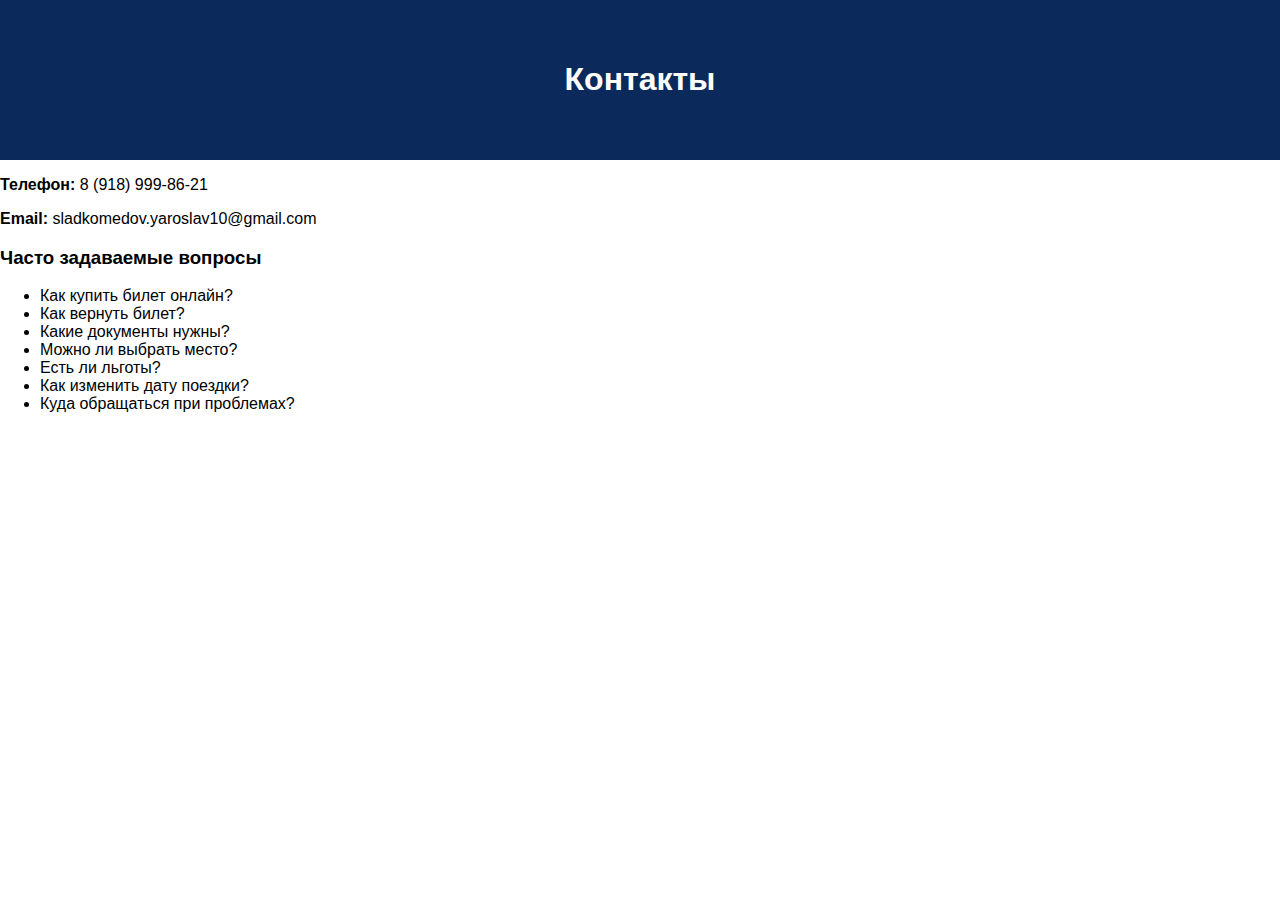
<file: contacts.html>
<!DOCTYPE html>
<html lang="ru">
<head>
<meta charset="UTF-8">
<title>Контакты</title>
<link rel="stylesheet" href="css/base.css">
<link rel="stylesheet" href="css/pages.css">
</head>
<body>
<header class="page-header"><h1>Контакты</h1></header>
<main class="container">
<p><strong>Телефон:</strong> 8 (918) 999-86-21</p>
<p><strong>Email:</strong> sladkomedov.yaroslav10@gmail.com</p>
<h3>Часто задаваемые вопросы</h3>
<ul>
<li>Как купить билет онлайн?</li>
<li>Как вернуть билет?</li>
<li>Какие документы нужны?</li>
<li>Можно ли выбрать место?</li>
<li>Есть ли льготы?</li>
<li>Как изменить дату поездки?</li>
<li>Куда обращаться при проблемах?</li>
</ul>
</main>
</body>
</html>
</file>
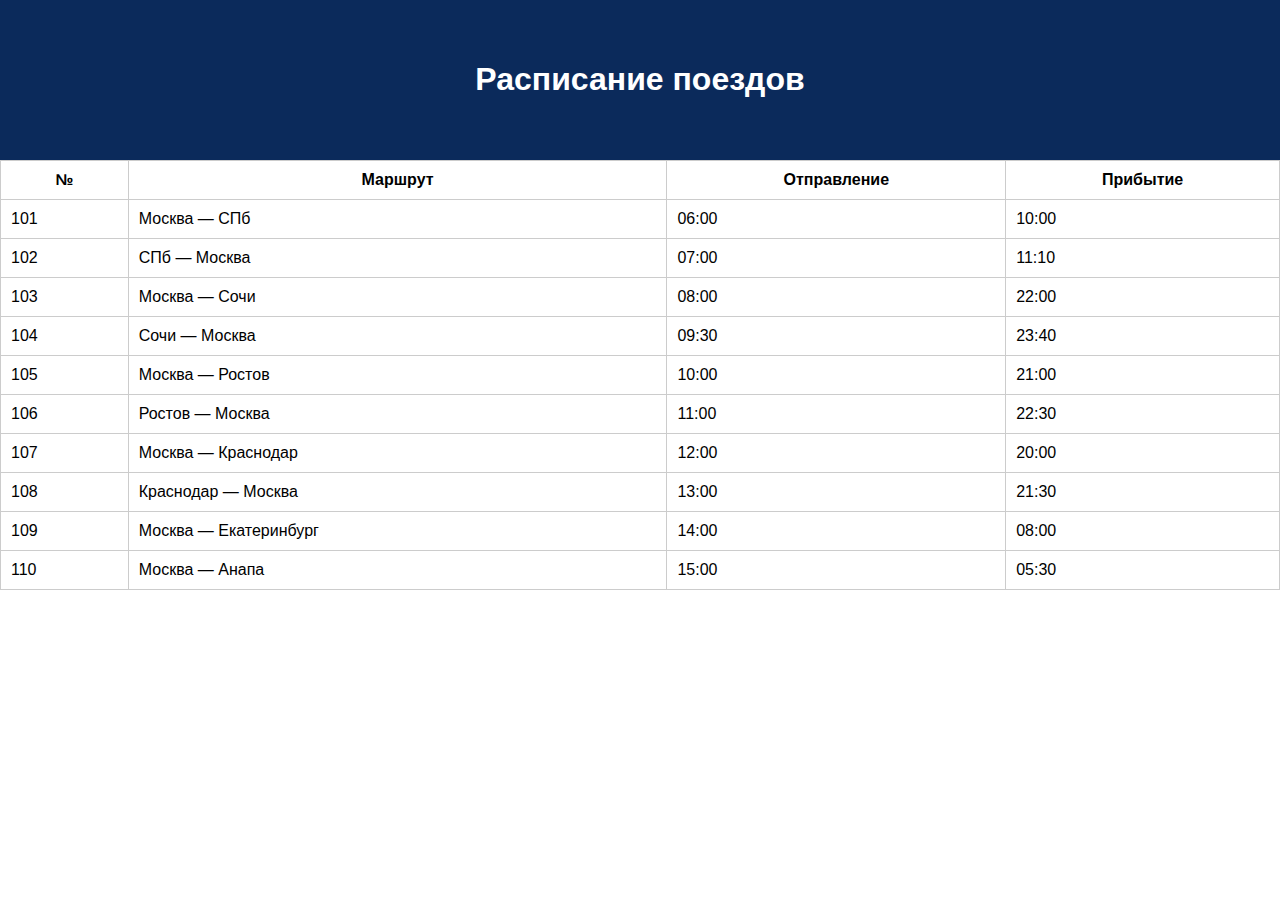
<file: schedule.html>
<!DOCTYPE html>
<html lang="ru">
<head>
<meta charset="UTF-8">
<title>Расписание поездов</title>
<link rel="stylesheet" href="css/base.css">
<link rel="stylesheet" href="css/pages.css">
</head>
<body>
<header class="page-header"><h1>Расписание поездов</h1></header>
<main class="container">
<table class="schedule-table">
<tr><th>№</th><th>Маршрут</th><th>Отправление</th><th>Прибытие</th></tr>
<tr><td>101</td><td>Москва — СПб</td><td>06:00</td><td>10:00</td></tr>
<tr><td>102</td><td>СПб — Москва</td><td>07:00</td><td>11:10</td></tr>
<tr><td>103</td><td>Москва — Сочи</td><td>08:00</td><td>22:00</td></tr>
<tr><td>104</td><td>Сочи — Москва</td><td>09:30</td><td>23:40</td></tr>
<tr><td>105</td><td>Москва — Ростов</td><td>10:00</td><td>21:00</td></tr>
<tr><td>106</td><td>Ростов — Москва</td><td>11:00</td><td>22:30</td></tr>
<tr><td>107</td><td>Москва — Краснодар</td><td>12:00</td><td>20:00</td></tr>
<tr><td>108</td><td>Краснодар — Москва</td><td>13:00</td><td>21:30</td></tr>
<tr><td>109</td><td>Москва — Екатеринбург</td><td>14:00</td><td>08:00</td></tr>
<tr><td>110</td><td>Москва — Анапа</td><td>15:00</td><td>05:30</td></tr>
</table>
</main>
</body>
</html>
</file>
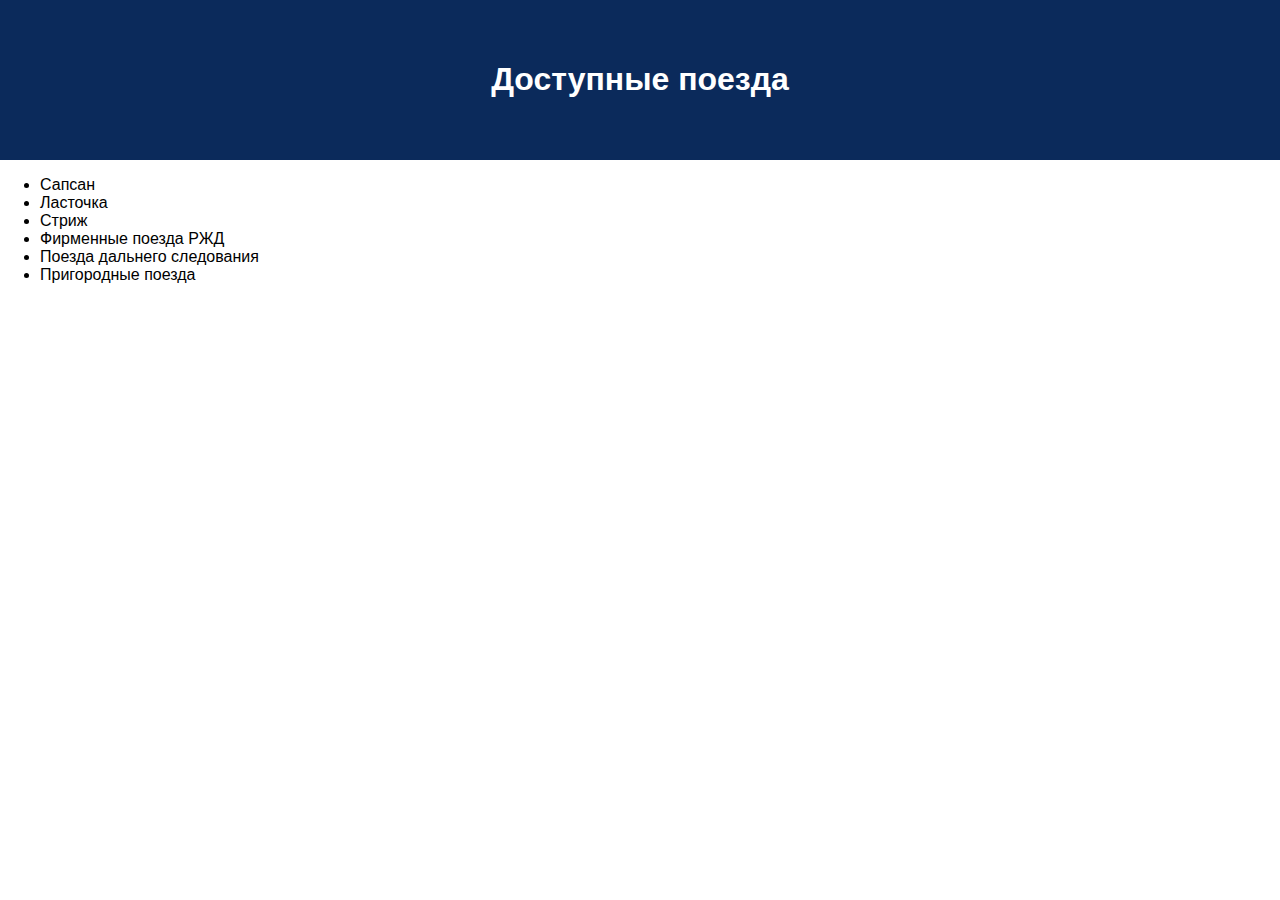
<file: trains.html>
<!DOCTYPE html>
<html lang="ru">
<head>
<meta charset="UTF-8">
<title>Поезда</title>
<link rel="stylesheet" href="css/base.css">
<link rel="stylesheet" href="css/pages.css">
</head>
<body>
<header class="page-header"><h1>Доступные поезда</h1></header>
<main class="container">
<ul class="train-list">
<li>Сапсан</li>
<li>Ласточка</li>
<li>Стриж</li>
<li>Фирменные поезда РЖД</li>
<li>Поезда дальнего следования</li>
<li>Пригородные поезда</li>
</ul>
</main>
</body>
</html>
</file>
<file: css/base.css>
:root{--red:#d71920;--blue:#0b2a5b;}body{margin:0;font-family:Segoe UI,Arial;}
</file>
<file: css/pages.css>
.page-header{background:#0b2a5b;color:#fff;padding:40px;text-align:center}.schedule-table{width:100%;border-collapse:collapse}.schedule-table td,.schedule-table th{border:1px solid #ccc;padding:10px}
</file>
